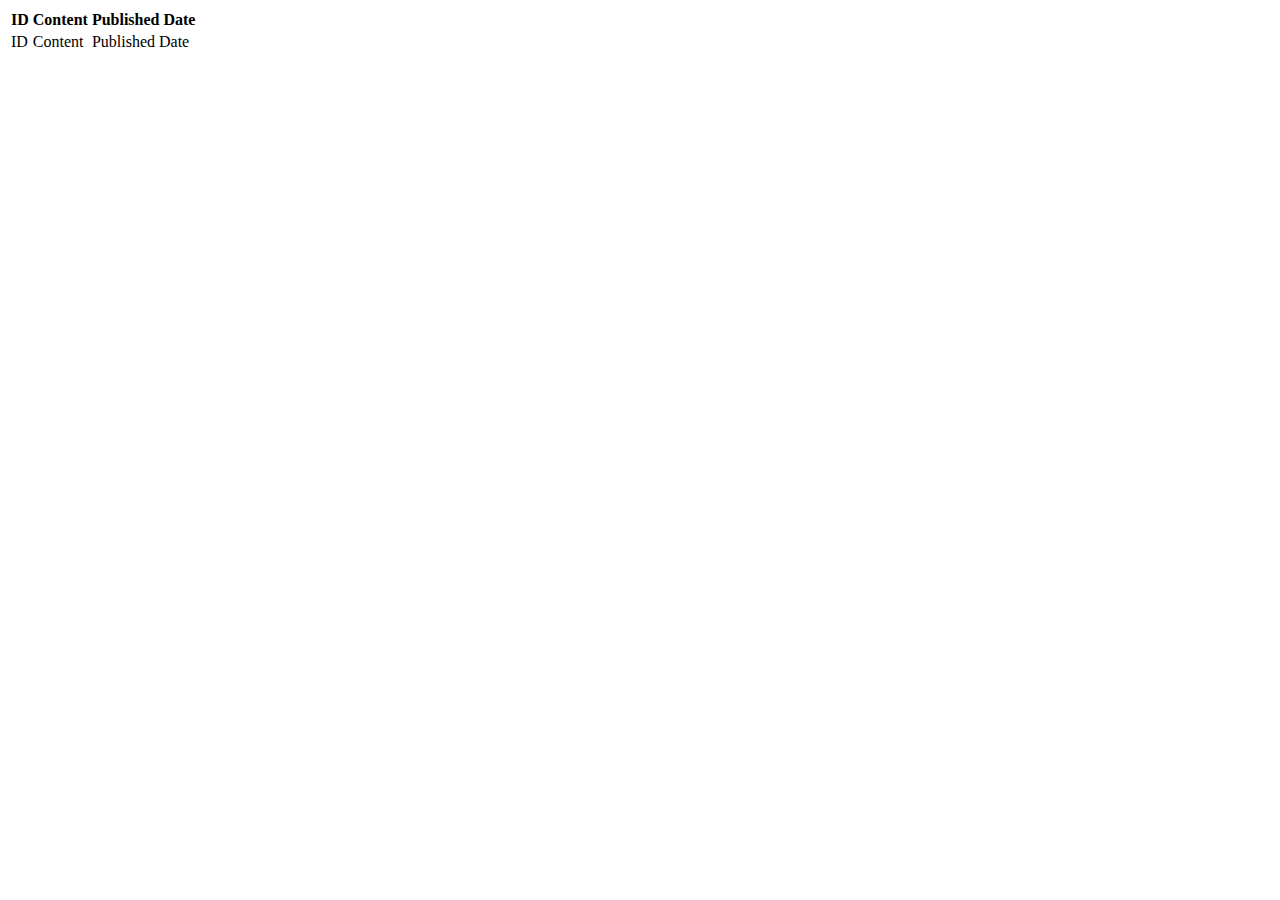
<file: A11/src/main/resources/templates/index.html>
<!DOCTYPE html>
<html>
<head>
<meta charset="UTF-8">
<title>Insert title here</title>
</head>
<body>
	
	<div>
		<table>
			<thead>
				<tr>
					<th>ID</th>
					<th>Content</th>
					<th>Published Date</th>
				</tr>
			</thead>
			<tbody>
				<tr th:each="entry : ${listEntries}">
					<td th:text="${entry.id}">ID</td>
					<td th:text="${entry.content}">Content</td>
					<td th:text="${entry.date}">Published Date</td>
				</tr>
			</tbody>
			
		</table>
	</div>
	
</body>
</html>
</file>
